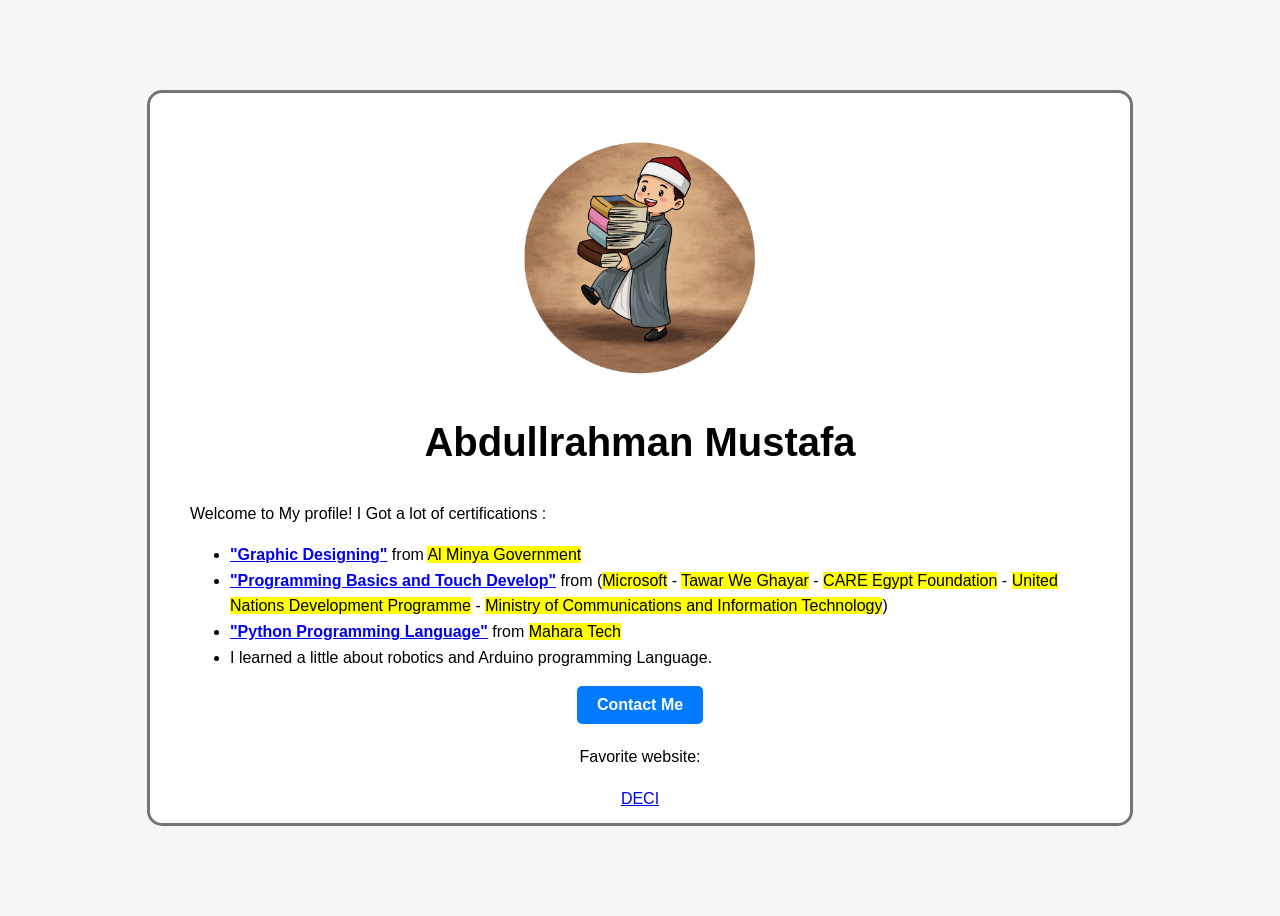
<file: index.html>
<!DOCTYPE html>
<html lang="en">
    <head>
        <meta charset="UTF-8">
        <meta name="viewport" content="width=device-width, initial-scale=1.0">
        <title>Activity</title>
        <link rel="stylesheet" href="Activity Style.css">
    </head>
    <body>

        <div id="Box">
            <img src="Profile.png" alt="Profile Picture" width="250" height="250" id="ProfilePicture">
            <h1 id="Name">Abdullrahman Mustafa</h1>
            <section class="About Me">
                <p>Welcome to My profile! I Got a lot of certifications :</p>
                <ul>
                    <li><b><a href="Graphic Designing.png" target="_blank">"Graphic Designing"</a></b> from <mark>Al Minya Government</mark></li>
                    <li><b><a href="C.jpg" target="_blank">"Programming Basics and Touch Develop"</a></b> from (<mark>Microsoft</mark> - <mark>Tawar We Ghayar</mark> - <mark>CARE Egypt Foundation</mark> - <mark>United Nations Development Programme</mark> - <mark>Ministry of Communications and Information Technology</mark>)</li>
                    <li><b><a href="Python_Course_Certificate_En.jpg" target="_blank">"Python Programming Language"</a></b> from <mark>Mahara Tech</mark></li>
                    <li>I learned a little about robotics and Arduino programming Language.</li>
                </ul>
            </section>
            <button id="ContactButton"><a href="https://wa.me/+201120946928" target="_blank"><b>Contact Me</b></a></button>
            <section class="FavoriteWebsite">
                <p>Favorite website:</p>
                <p><a href="https://deci.gov.eg" target="_blank">DECI</a></p>
            </section>
        </div>
    </body>
</html>
</file>
<file: Activity Style.css>
#Box {
  align-items: center;
  width: 900px;
  height: 650px;
  border: 3px solid #757575;
  border-radius: 15px;
  padding: 40px;
  background-color: #ffffff;
}

#Name {
  text-align: center;
  font-size: 40px;
}

body {
  font-family: 'Segoe UI Historic', 'Segoe UI', Tahoma, Geneva, Verdana, sans-serif;
  background-color: #f4f6f8;
  display: flex;
  justify-content: center;
  align-items: center;
  height: 100vh;
  line-height: 1.6;
}

#ContactButton {
  display: block;
  margin: auto;
  padding: 10px 20px;
  font-size: 16px;
  background-color: #007bff;
  border: none;
  border-radius: 5px;
  cursor: pointer;
}

#ContactButton a {
  color: white;
  text-decoration: none;
}

#ProfilePicture {
  display: block;
  margin: auto;
  align-items: center;
}

.FavoriteWebsite{
  text-align: center;
  margin-top: 20px;
}
</file>
